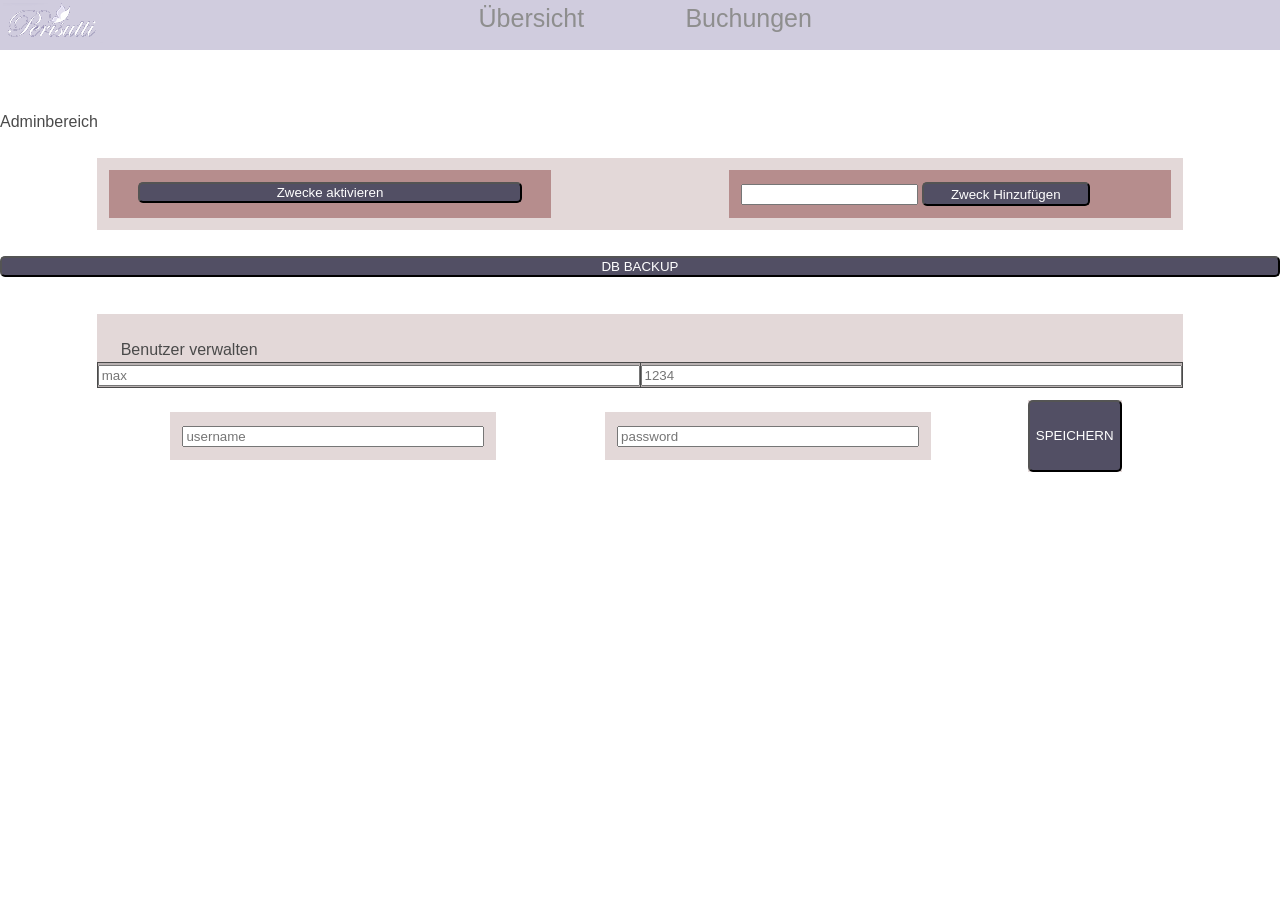
<file: src/main/webapp/pages/admin.html>
<!DOCTYPE html>
<html>
<head>
    <meta charset='utf-8'>
    <meta name='viewport' content='width-device-width, initial-scale-1'>
    <title>admin</title>
    <link rel='stylesheet' href='../css/bulma.css'>
    <link rel='stylesheet' href='../css/general.css'>
    <script src='../script/javascript.js'></script>
    <style>
        .dropdown {
            position: relative;
        }

        .dropdown-content {
            display: none;
            position: absolute;
            top: 100%;
            right: 0;
            z-index: 1;
        }

        .dropdown-content a {
            color: black;
            padding: 12px 16px;
            text-decoration: none;
            display: block;
        }

        .dropdown:hover .dropdown-content {
            display: block;
        }
    </style>
</head>
<body>
<!-- Header der Seite -->
<section class='hero'>
    <div class='columns is-variable is-3 is-centered generalHeader'>
        <div id='ubersichtHeader' class='column is-2 unselected-header' onclick=''>
            <a href='./overview.html'>
                Übersicht
            </a>
        </div>
        <div id='buchHeader' class='column is-2 unselected-header'>
            <p>
                Buchungen
            </p>
        </div>
    </div>
</section>
<div style='position: absolute; top:3px; left:3px;'>
    <img src='../resources/logo.png'>
</div>

<!-- Content der Seite -->
</br></br></br>
<section>
    <h1>Adminbereich</h1>
    </br></br>
    <div class="columns is-variable is-centered">
        <div class="column is-10 columns" style="background-color: rgb(227, 216, 216);">

            <div class="column is-5 " style="background-color: rgb(182, 141, 141);">
                <center>
                    <div class="dropdown">
                        <button class="dropdown-toggle generalButton" style="width: 30vw; height: 100%;">Zwecke aktivieren</button>
                        <div class="dropdown-content">
                            <label>
                                <input type="checkbox">
                                Eis essen
                            </label>
                            <label>
                                <input type="checkbox">
                                Option 2
                            </label>
                            <label>
                                <input type="checkbox">
                                Option 3
                            </label>
                            <!-- Add more options as needed -->
                        </div>
                    </div>
                </center>
            </div>
            <div class="column is-2"></div>
            <div class="column is-5" style="background-color: rgb(182, 141, 141);">
                <input id="newZweck" type="text"/>
                <button class="generalButton" style="width: 40%; height: 100%;" onclick="">
                    Zweck Hinzufügen
                </button>
            </div>
        </div>
    </div>
    </br>
    <button class="generalButton" style="width: 100%; height: 100%;" onclick="">
        DB BACKUP
    </button>
    </br></br></br>

    <div class="columns is-centered">
        <div class="column is-10" style="background-color: rgb(227, 216, 216);">
            <div class="column is-12">
                <h1>Benutzer verwalten</h1>
            </div>
            <div class="columns is-10 is-offset-1" style="background-color: rgb(185, 178, 178);">
                <table style="width: 100%;">
                    <tr><td><input type="text" placeholder="max" style="width: 100%;"/></td><td><input type="text" placeholder="1234" style="width: 100%;"/></td></tr>
                </table>
            </div>
        </div>
    </div>
    </br>
    <div class="columns is-centered">
        <div class="column is-3" style="background-color: rgb(227, 216, 216);">
            <input type="text" placeholder="username" style="width: 100%;"/>
        </div>
        <div class="column is-1"></div>

        <div class="column is-3" style="background-color: rgb(227, 216, 216);">
            <input type="text" placeholder="password" style="width: 100%;"/>
        </div>
        <div class="column is-1"></div>

        <div class="columns is-3" style="background-color: rgb(227, 216, 216);">
            <button class="generalButton" style="width: 100%; height: 100%;">SPEICHERN</button>
        </div>
    </div>
</section>
</body>
</html>
</file>
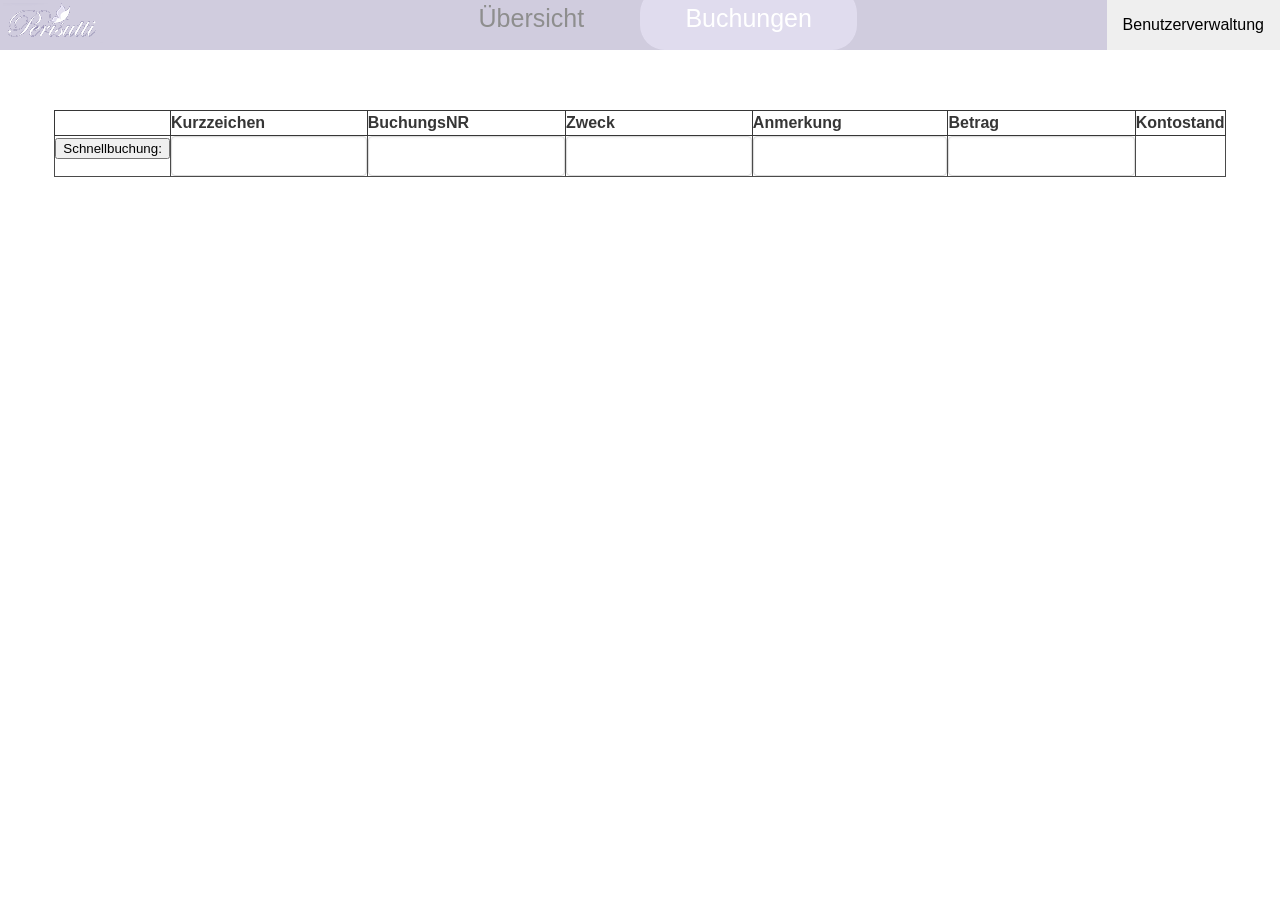
<file: src/main/webapp/pages/history.html>
<!DOCTYPE html>
<html>
<head>
    <meta charset='utf-8'>
    <meta name='viewport' content='width-device-width, initial-scale-1'>
    <title>Buchungen Gesmat</title>
    <link rel='stylesheet' href='../css/bulma.css'>
    <link rel='stylesheet' href='../css/general.css'>
    <script src='../script/javascript.js'></script>
    <style>
        .dropdown {
            position: absolute;
            top: 0;
            right: 0;
        }

        .dropdown-content {
            display: none;
            position: absolute;
            top: 100%;
            right: 0;
            z-index: 1;
        }

        .dropdown-content a {
            color: black;
            padding: 12px 16px;
            text-decoration: none;
            display: block;
        }

        .dropdown:hover .dropdown-content {
            display: block;
        }
    </style>
</head>
<body onload='loadHistory()'>
    <!-- Header der Seite -->
    <section class='hero'>
        <div class='columns is-variable is-3 is-centered generalHeader'>
            <div id='ubersichtHeader' class='column is-2 unselected-header' onclick=''>
                <a href='./overview.html'>
                    Übersicht
                </a>
            </div>
            <div id='buchHeader' class='column is-2 selected-header'>
                <p>
                    Buchungen
                </p>
            </div>
        </div>
    </section>
    <div style='position: absolute; top:3px; left:3px;'>
        <img src='../resources/logo.png'>
    </div>
    <!-- User Drop-Down -->
    <div class="dropdown">
        <button class="dropbtn">Benutzerverwaltung</button>
        <div class="dropdown-content">
            <a href="./admin.html">Admin-Bereich</a>
            <a href="./login.html">Abmelden</a>
        </div>
    </div>

    <!-- Content der Seite -->
    </br></br></br>
    <section>
        <div class='columns is-centered'>
            <div class='column is-11'>
                <table id='buchTabelle' style='width:100%'>
                    <tr><th></th><th>Kurzzeichen</th><th>BuchungsNR</th><th>Zweck</th><th>Anmerkung</th><th>Betrag</th><th>Kontostand</th></tr>
                    <tr><td><button onclick=''>Schnellbuchung:</button></td><td><input class='input' id='kz'></td><td><input class='input' id='buchungsNR'></td><td><input class='input' id='zweck'></td><td><input class='input' id='anmerkung'></td><td><input class='input' id='betrag'></td><td></td></tr>
                </table>
            </div>
        </div>
    </section>
</body>
</html>
</file>
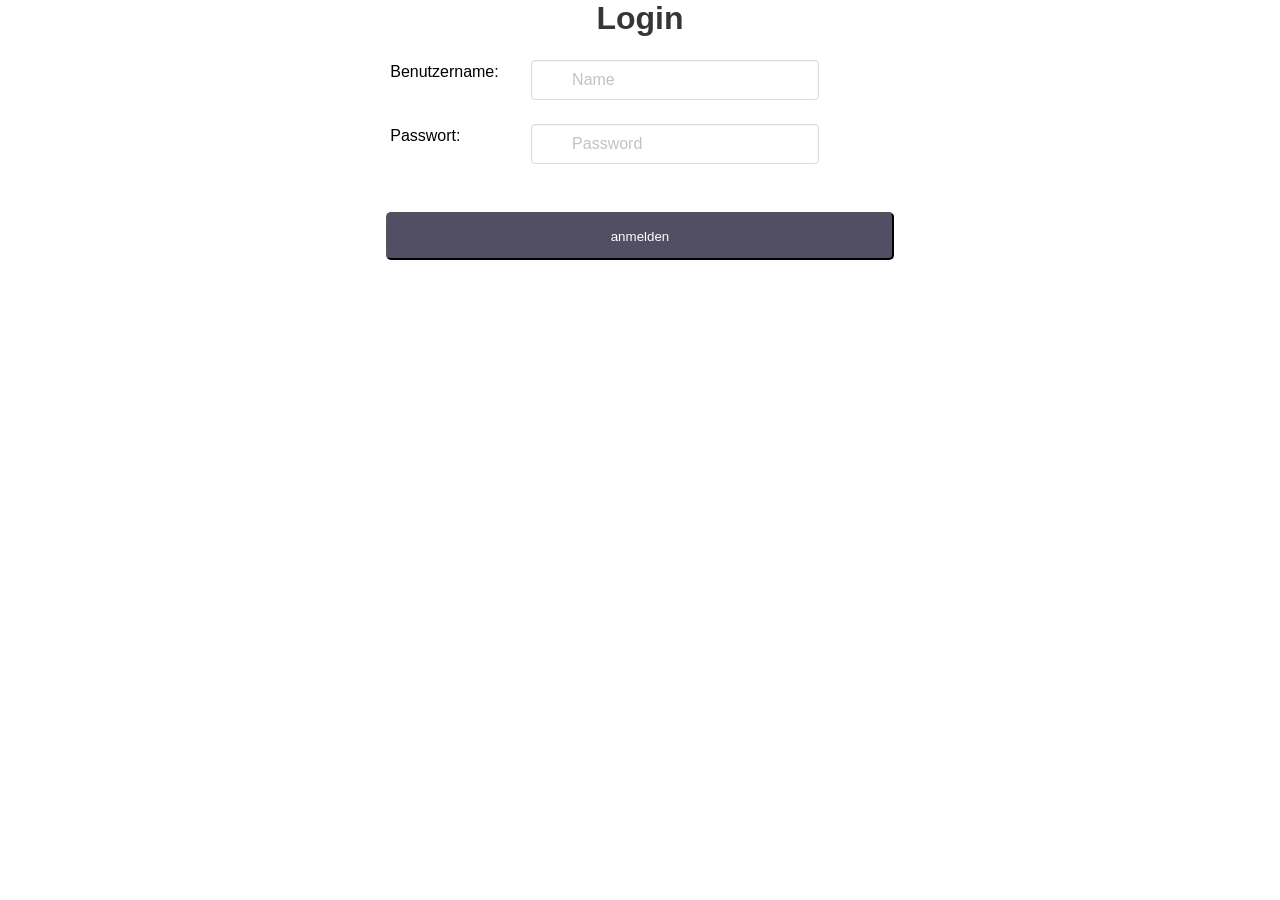
<file: src/main/webapp/pages/login.html>
<!DOCTYPE html>
<html>
<head>
    <meta charset='utf-8'>
    <meta name='viewport' content='width-device-width, initial-scale-1'>
    <title>Login</title>
    <link rel='stylesheet' href='../css/bulma.css'>
    <link rel='stylesheet' href='../css/general.css'>
    <script src='../script/javascript.js'></script>
</head>
<body>
    <section class='hero'>
        <div class='columns is-centered  is-multiline'>
            <div class='column is-8' style='text-align: center;'>
                <div class='title'>
                    Login
                </div>
            </div>
            <div class='column is-8 columns is-variable is-multiline'>
                <div class='column is-2'></div>
                <div class='column is-2 formText'>
                    <p>
                        Benutzername:
                    </p>
                </div>
                <div class='column is-5'>
                    <div class='field'>
                        <p class='control has-icons-left has-icons-right'>
                            <input class='input' type='email' placeholder='Name' id='name'>
                        </p>
                    </div>
                </div>
                <div class='column is-3'></div>
                <div class='column is-2'></div>
                <div class='column is-2 formText'>
                    <p>
                        Passwort:
                    </p>
                </div>
                <div class='column is-5'>
                    <div class='field'>
                        <p class='control has-icons-left'>
                            <input class='input' type='password' placeholder='Password' id='password'>
                        </p>
                    </div>
                </div>
                <div class='column is-3'></div>
            </div>

            <div class='column is-8' style='text-align: center;'>
                <button class='generalButton' style='width: 60%; height: 200%;margin: 0 auto;' onclick='login();'>
                    anmelden
                </button>
            </div>
        </div>
    </section>


</body>
</html>
</file>
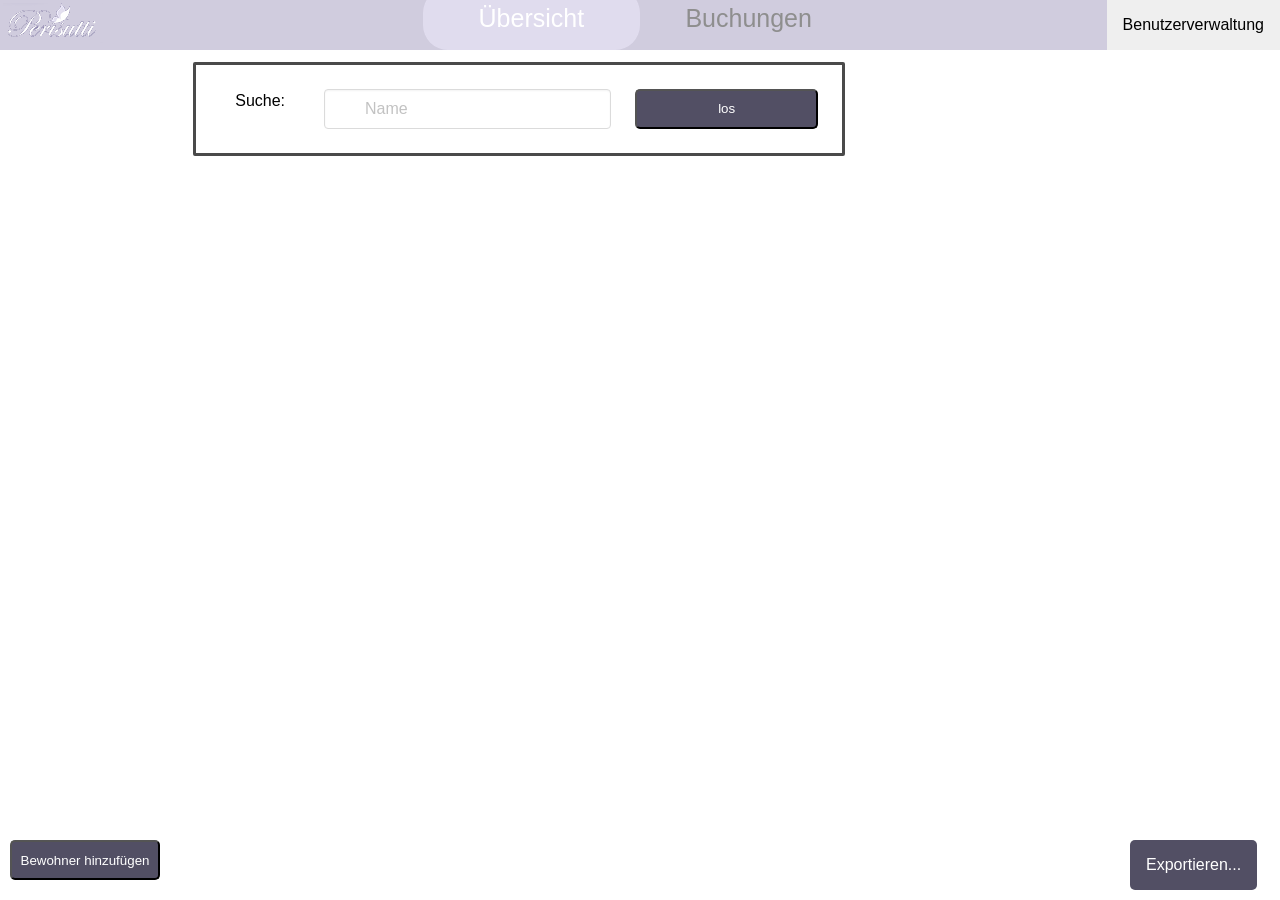
<file: src/main/webapp/pages/overview.html>
<!DOCTYPE html>
<html>
<head>
    <meta charset='utf-8'>
    <meta name='viewport' content='width-device-width, initial-scale-1'>
    <title>Übersicht</title>
    <link rel='stylesheet' href='../css/bulma.css'>
    <link rel='stylesheet' href='../css/general.css'>
    <script src='../script/javascript.js'></script>
    <style>
        .dropdown {
            position: absolute;
            top: 0;
            right: 0;
        }
        .dropdown-content {
            display: none;
            position: absolute;
            top: 100%;
            right: 0;
            z-index: 1;
        }

        .dropdown-content a {
            color: black;
            padding: 12px 16px;
            text-decoration: none;
            display: block;
        }

        .dropdown:hover .dropdown-content {
            display: block;
        }
    </style>
</head>
<body onload='loadOverview();'>
<!-- Header der Seite -->
<section class='hero'>
    <div class='columns is-variable is-3 is-centered generalHeader'>
        <div id='ubersichtHeader' class='column is-2 selected-header' onclick=''>
            <p>
                Übersicht
            </p>
        </div>
        <div id='buchHeader' class='column is-2 unselected-header'>
            <a href='./history.html'>
                Buchungen
            </a>
        </div>
    </div>
</section>
<div style='position: absolute; top:3px; left:3px;'>
    <img src='../resources/logo.png'>
</div>
<!-- User Drop-Down -->
<div class="dropdown">
    <button class="dropbtn">Benutzerverwaltung</button>
    <div class="dropdown-content">
        <a href="#">Admin-Bereich</a>
        <a href="#">Abmelden</a>
    </div>
    </div>
    <!-- User Drop-Down -->
    <div class="dropdown">
        <button class="dropbtn">Benutzerverwaltung</button>
        <div class="dropdown-content">
            <a href="./admin.html">Admin-Bereich</a>
            <a href="./login.html">Abmelden</a>
        </div>
    </div>

    <!-- Content der Seite -->
    <br><br>
    <section>
        <div class='columns'>
            <div class='column is-2'></div>
            <div class='column is-6 columns' style='border-style: solid; border-radius: 2px;'>
                <div class='column is-2 formText' style='text-align: center;'>
                    <p>
                        Suche:
                    </p>
                </div>
                <div class='column is-6'>
                    <div class='field'>
                        <p class='control has-icons-left has-icons-right'>
                            <input class='input' type='search' placeholder='Name' id='suchName'>
                        </p>
                    </div>
                </div>
                <div class='column is-4'>
                    <button class='generalButton' style='width:100%; height: 100%' onclick='suchUebersicht'>
                        los
                    </button>
                </div>
            </div>
        </div>
    </section>
    <br /><br /><br />
    <section>
        <div class='columns'>
            <div class='column is-1'></div>
            <div class='column is-10'>
                <table id='uebersichtTabelle' style='width:100%'>
                </table>
            </div>
        </div>
    </section>
    <button class='generalButton' style='position: fixed; bottom: 20px; left: 10px; width: 150px; height: 40px;' onclick='addVillager();'>
        Bewohner hinzufügen
    </button>
    <!-- Export Drop-Up -->
    <div class='dropup' style='position: fixed; bottom:20px; right:0; width:150px; height:40px;'>
        <button class='generalButton dropbtn'>Exportieren...</button>
        <div class='dropup-content'>
            <a onclick=''>Saldenliste</a>
            <a onclick=''>Buchungsjournal</a>
            <a onclick=''>Depotauskünfte</a>
            <a onclick=''>Depotauskünfte negativ</a>
        </div>
    </div>
</body>
</html>
</file>
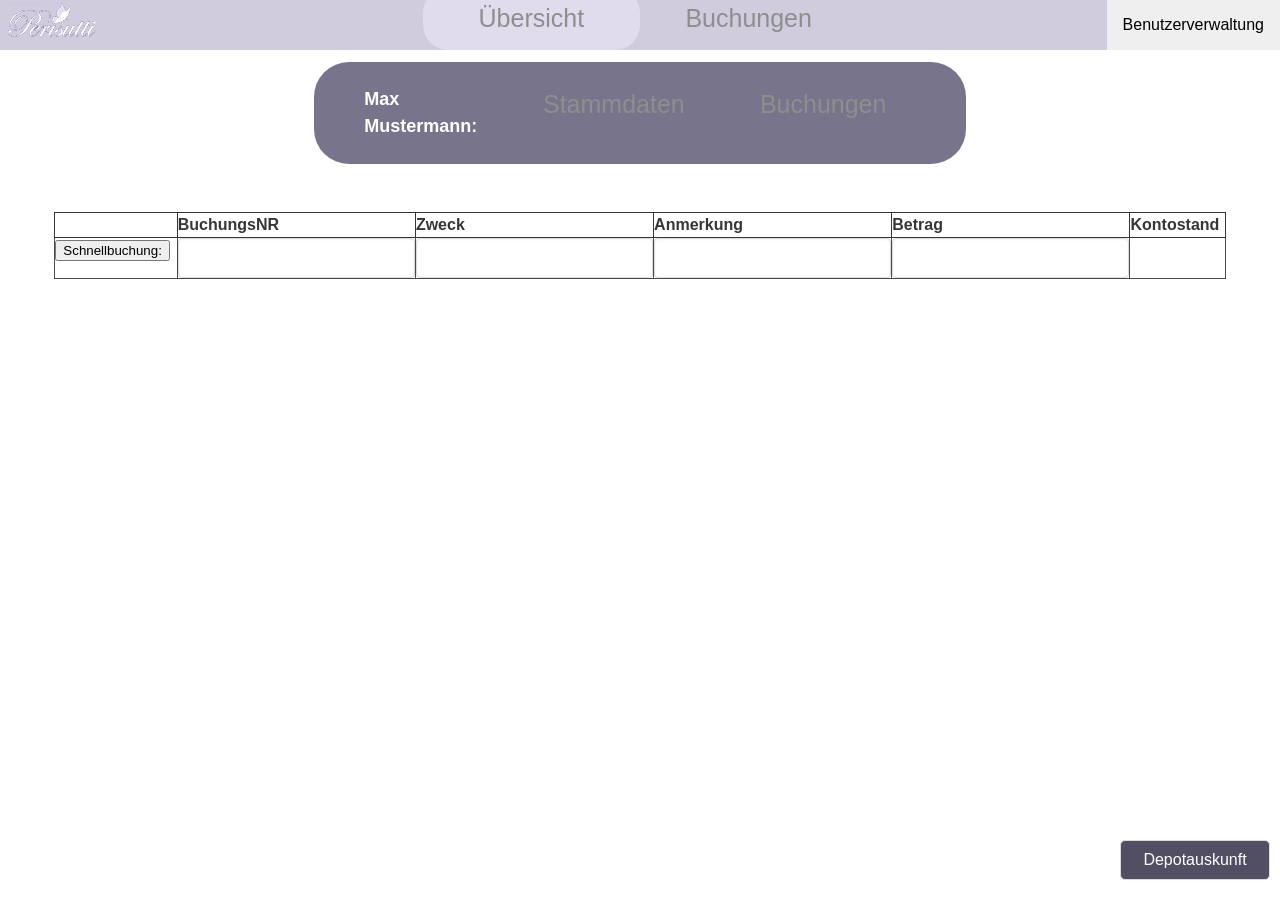
<file: src/main/webapp/pages/villager_history.html>
<!DOCTYPE html>
<html>
<head>
    <meta charset='utf-8'>
    <meta name='viewport' content='width-device-width, initial-scale-1'>
    <title>Buchungen</title>
    <link rel='stylesheet' href='../css/bulma.css'>
    <link rel='stylesheet' href='../css/general.css'>
    <script src='../script/javascript.js'></script>
    <style>
        .dropdown {
            position: absolute;
            top: 0;
            right: 0;
        }

        .dropdown-content {
            display: none;
            position: absolute;
            top: 100%;
            right: 0;
            z-index: 1;
        }

        .dropdown-content a {
            color: black;
            padding: 12px 16px;
            text-decoration: none;
            display: block;
        }

        .dropdown:hover .dropdown-content {
            display: block;
        }
    </style>
</head>
<body onload="changeLinkSoIsCorrect(); loadTrunkDataVillager(); loadVillagerHistory();">
<!-- Header der Seite -->
<section class='hero'>
    <div class='columns is-variable is-3 is-centered generalHeader' id='div-alle-daten'>
        <div id='ubersichtHeader' class='column is-2 selected-header' onclick=''>
            <a href='./overview.html'>
                Übersicht
            </a>
        </div>
        <div id='buchHeader' class='column is-2 unselected-header'>
            <a href='./history.html'>
                Buchungen
            </a>
        </div>
    </div>
</section>
<div style='position: absolute; top:3px; left:3px;'>
    <img src='../resources/logo.png'>
</div>
<!-- User Drop-Down -->
<div class="dropdown">
    <button class="dropbtn">Benutzerverwaltung</button>
    <div class="dropdown-content">
        <a href="#">Admin-Bereich</a>
        <a href="#">Abmelden</a>
    </div>
    </div>
    <!-- User Drop-Down -->
    <div class="dropdown">
        <button class="dropbtn">Benutzerverwaltung</button>
        <div class="dropdown-content">
            <a href="./admin.html">Admin-Bereich</a>
            <a href="./login.html">Abmelden</a>
        </div>
    </div>

    <!-- Content der Seite -->
    <br /><br />
    <!-- Stammdaten Header -->
    <section class='hero'>
        <div class='columns is-centered'>
            <div class='column is-6 columns is-centered indiHeader'>
                <div id='indiHeaderName' class='column is-3'>
                    <strong style='align-self: center; font-size: large; color:white;' id="strong-name-b"> Max Mustermann: </strong>
                </div>
                <div id='indiStammHeader' class='column is-4 unselected-header'>
                    <a id='v-stamm-leitung' href='./villager_trunkdata.html'>Stammdaten</a>
                </div>
                <div id='indiBuchHeader' class='column is-4 unselected-header' onclick='buchen()'>
                    <a id="v-history-leitung" href='./villager_history.html'>Buchungen</a>
                </div>
            </div>
        </div>
    </section>
    <!-- Buchungen -->
    <br /><br /><br />
    <section>
        <div class='columns is-centered'>
            <div class='column is-11'>
                <table id='buchTabelle' style='width:100%'>
                    <tr><th></th><th>BuchungsNR</th><th>Zweck</th><th>Anmerkung</th><th>Betrag</th><th>Kontostand</th></tr>
                    <tr><td><button onclick=''>Schnellbuchung:</button></td><td><input class='input' id='buchungsNR'></td><td><input class='input' id='zweck'></td><td><input class='input' id='anmerkung'></td><td><input class='input' id='betrag'></td><td></td></tr>
                </table>
            </div>
        </div>
    </section>
    <!-- Export Drop-Up -->
    <div class='button generalButton' style='position: fixed; bottom:20px; right:10px; width:150px; height:40px;'>Depotauskunft</div>
</body>
</html>
</file>
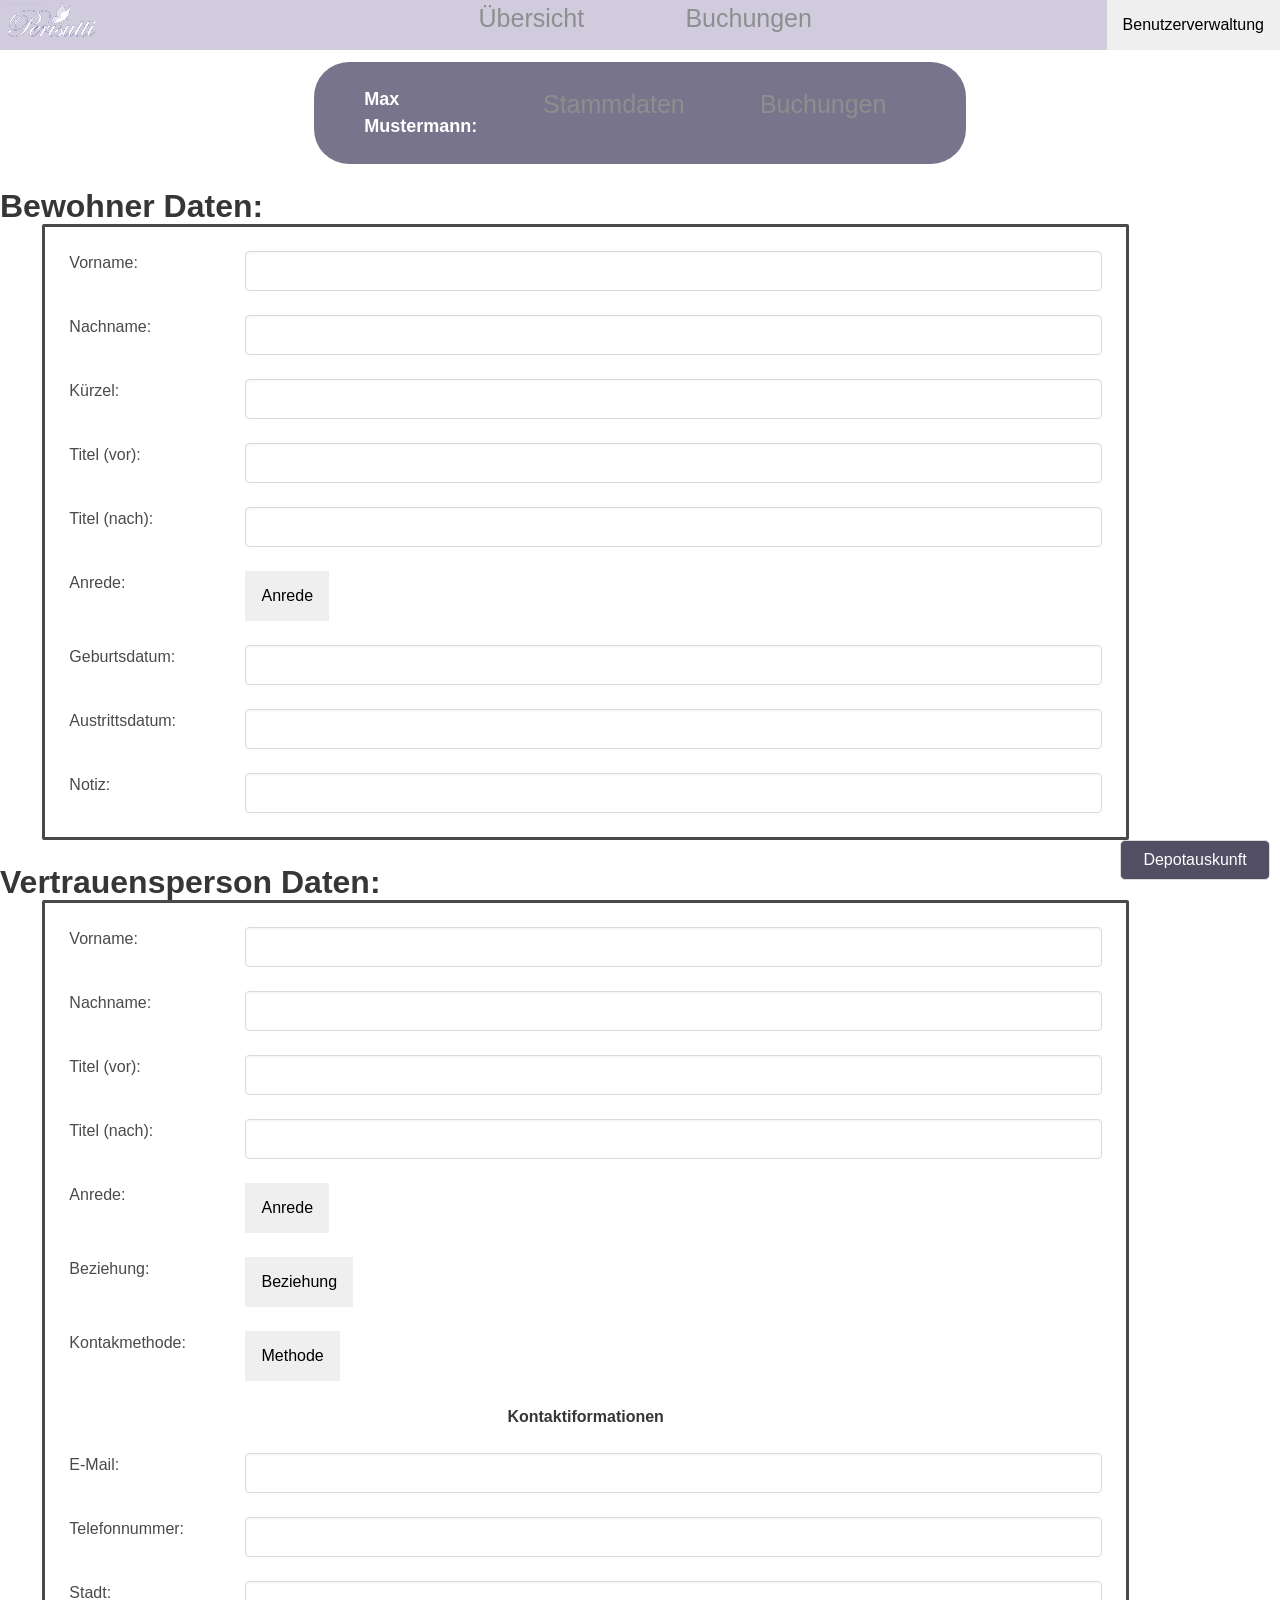
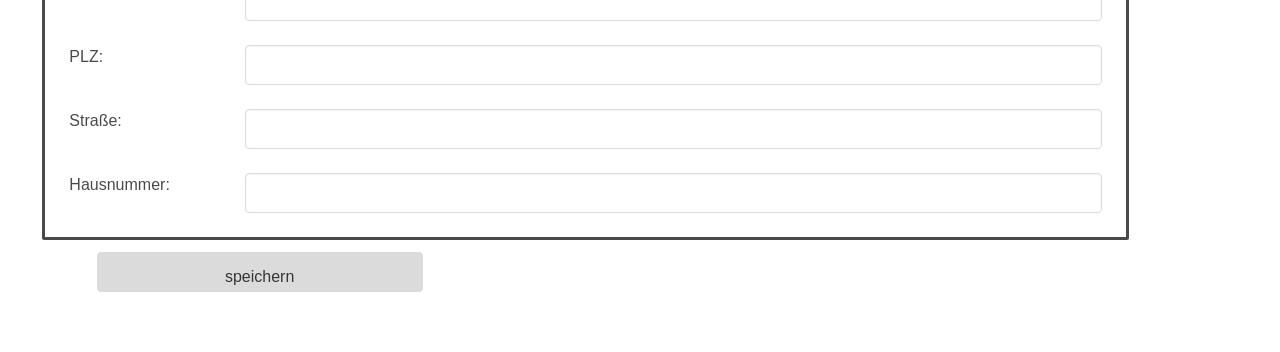
<file: src/main/webapp/pages/villager_trunkdata.html>
<!DOCTYPE html>
<html>
<head>
    <meta charset='utf-8'>
    <meta name='viewport' content='width-device-width, initial-scale-1'>
    <title>Stammdaten</title>
    <link rel='stylesheet' href='../css/bulma.css'>
    <link rel='stylesheet' href='../css/general.css'>
    <script src='../script/javascript.js'></script>
    <style>
        .dropdown {
            position: absolute;
            top: 0;
            right: 0;
        }

        .dropdown-content {
            background-color: white;
            display: none;
            position: absolute;
            top: 100%;
            right: 0;
            z-index: 1;
        }

        .dropdown-content a {
            background-color: white;
            color: black;
            padding: 12px 16px;
            text-decoration: none;
            display: block;
        }
        .dropdown:hover .dropdown-content {
            display: block;
        }

        .dropdown-anrede {
            position: relative;
            display: inline-block;
        }

        .dropdown-content-anrede {
            display: none;
            position: absolute;
            z-index: 1;
        }

        .dropdown-content-anrede a {
            background-color: white;
            color: black;
            padding: 12px 16px;
            text-decoration: none;
            display: block;
        }

        .dropdown-anrede:hover .dropdown-content-anrede {
            display: block;
        }
    </style>
</head>
<body onload='changeLinkSoIsCorrect(); loadAllSalutations(); loadAllRelations(); loadTrunkDataVillager(); loadTrunkDataTrusted(); loadAllTransitionMethods();'>
    <!-- Header der Seite -->
    <section class='hero'>
        <div class='columns is-variable is-3 is-centered generalHeader'>
            <div id='ubersichtHeader' class='column is-2 unselected-header' onclick=''>
                <a href='./overview.html'>
                    Übersicht
                </a>
            </div>
            <div id='buchHeader' class='column is-2 unselected-header'>
                <a href='./history.html'>
                    Buchungen
                </a>
            </div>
        </div>
    </section>
    <div style='position: absolute; top:3px; left:3px;'>
        <img src='../resources/logo.png'>
    </div>
    <!-- User Drop-Down -->
    <div class="dropdown">
        <button class="dropbtn">Benutzerverwaltung</button>
        <div class="dropdown-content">
            <a href="./admin.html">Admin-Bereich</a>
            <a href="./login.html">Abmelden</a>
        </div>
    </div>

    <!-- Content der Seite -->
    <br /><br />
    <!-- Stammdaten Header -->
    <section class='hero'>
        <div class='columns is-centered'>
            <div class='column is-6 columns is-centered indiHeader'>
                <div id='indiHeaderName' class='column is-3'>
                    <strong style='align-self: center; font-size: large; color:white;' id="strong-name-b"> Max Mustermann: </strong>
                </div>
                <div id='indiStammHeader' class='column is-4 unselected-header'>
                    <a id='v-stamm-leitung' href='./villager_trunkdata.html'>Stammdaten</a>
                </div>
                <div id='indiBuchHeader' class='column is-4 unselected-header' onclick='buchen()'>
                    <a id="v-history-leitung" href='./villager_history.html'>Buchungen</a>
                </div>
            </div>
        </div>
    </section>
    <!-- Daten-Eingaben -->
    <br /><br />
    <section>
        <div class='title' id='div-alle-daten'>Bewohner Daten:</div>
        <div class='columns is-centered' id='daten-trust-person'>
            <div class='column is-10 columns is-multiline' style='border-style: solid; border-radius: 2px;'>
                <div class='column is-2'>Vorname:</div>
                <div class='column is-10'>
                    <input class='input' id='B-firstname'>
                </div>
                <div class='column is-2'>Nachname:</div>
                <div class='column is-10'>
                    <input class='input' id='B-lastname'>
                </div>
                <div class='column is-2'>Kürzel:</div>
                <div class='column is-10'>
                    <input class='input' id='B-shortsign'>
                </div>
                <div class='column is-2'>Titel (vor):</div>
                <div class='column is-10'>
                    <input class='input' id='B-titlepre'>
                </div>
                <div class='column is-2'>Titel (nach):</div>
                <div class='column is-10'>
                    <input class='input' id='B-titlesuf'>
                </div>
                <div class='column is-2'>Anrede:</div>
                <div class='column is-10'>
                    <div class="dropdown-anrede">
                        <button class="dropbtn" id="B-anrede-button">Anrede</button>
                        <div class="dropdown-content-anrede" id='B-dropdown-anrede'>
                            <a onclick="b_selectSalutation('Herr')">Herr</a>
                            <a onclick="b_selectSalutation('Frau')">Frau</a>
                            <!-- more options here-->
                        </div>
                    </div>
                </div>
                <div class='column is-2'>Geburtsdatum:</div>
                <div class='column is-10'>
                    <input class='input' id='B-dateofbirth'>
                </div>

                <div class='column is-2'>Austrittsdatum:</div>
                <div class='column is-10'>
                    <input class='input' id='B-dateofexit'>
                </div>
                <div class='column is-2'>Notiz:</div>
                <div class='column is-10'>
                    <input class='input' id='B-note'>
                </div>
            </div>
            <div class='column is-1'></div>
        </div>
        <div class='title'>Vertrauensperson Daten:</div>
        <div class='columns is-centered'>
            <div class='column is-10 columns is-multiline' style='border-style: solid; border-radius: 2px;'>
                <div class='column is-2'>Vorname:</div>
                <div class='column is-10'>
                    <input class='input' id='V-firstname'>
                </div>
                <div class='column is-2'>Nachname:</div>
                <div class='column is-10'>
                    <input class='input' id='V-lastname'>
                </div>
                <div class='column is-2'>Titel (vor):</div>
                <div class='column is-10'>
                    <input class='input' id='V-titlepre'>
                </div>
                <div class='column is-2'>Titel (nach):</div>
                <div class='column is-10'>
                    <input class='input' id='V-titlesuf'>
                </div>
                <div class='column is-2'>Anrede:</div>
                <div class='column is-10'>
                    <div class="dropdown-anrede">
                        <button class="dropbtn" id="V-anrede-button">Anrede</button>
                        <div class="dropdown-content-anrede" id='V-dropdown-anrede'>
                            <a href="#" onclick="v_selectSalutation('Herr')">Herr</a>
                            <a href="#" onclick="v_selectSalutation('Frau')">Frau</a>
                            <!--more options here-->
                        </div>
                    </div>
                </div>
                <div class='column is-2'>Beziehung:</div>
                <div class='column is-10'>
                    <div class="dropdown-anrede">
                        <button class="dropbtn" id="V-relation-button">Beziehung</button>
                        <div class="dropdown-content-anrede" id='V-dropdown-relation'>
                            <a href="#" onclick="v_selectRelation('Sohn')">Sohn</a>
                            <a href="#" onclick="v_selectRelation('Tochter')">Tochter</a>
                            <!--more options here-->
                        </div>
                    </div>
                </div>

                <div class='column is-2'>Kontakmethode:</div>
                <div class='column is-10'>
                    <div class="dropdown-anrede">
                        <button class="dropbtn" id="V-method-button">Methode</button>
                        <div class="dropdown-content-anrede" id='V-dropdown-method'>
                            <!--more options here-->
                        </div>
                    </div>
                </div>

                <div class='column is-12'>
                    <strong><center>Kontaktiformationen</center></strong>
                </div>
                <div class='column is-2'>E-Mail:</div>
                <div class='column is-10'>
                    <input class='input' id='V-email'>
                </div>
                <div class='column is-2'>Telefonnummer:</div>
                <div class='column is-10'>
                    <input class='input' id='V-telephone'>
                </div>
                <div class='column is-2'>Stadt:</div>
                <div class='column is-10'>
                    <input class='input' id='V-town'>
                </div>
                <div class='column is-2'>PLZ:</div>
                <div class='column is-10'>
                    <input class='input' id='V-zipcode'>
                </div>
                <div class='column is-2'>Straße:</div>
                <div class='column is-10'>
                    <input class='input' id='V-street'>
                </div>
                <div class='column is-2'>Hausnummer:</div>
                <div class='column is-10'>
                    <input class='input' id='V-housenr'>
                </div>
            </div>
            <div class='column is-1'></div>
        </div>
        <div class='columns'>
            <div class='column is-1'></div>
            <div class='column is-3 button has-background-grey-lighter' onclick='saveTrunkData();'>speichern</div>
        </div>
    </section>
    <!-- Export Drop-Up -->
    <div class='button generalButton' style='position: fixed; bottom:20px; right:10px; width:150px; height:40px;'>Depotauskunft</div>
    </br>
    </br>
    </br>
</body>
</html>
</file>
<file: src/main/webapp/css/general.css>
.unselected-header {
    color: #8e8e8e;
}
.selected-header, .unselected-header:hover {
    background-color: rgba(241,237,255,0.5);
    color: #ffffff;
    border-radius: 25px;
}    
.unselected-header, .selected-header, .unavailable{
    text-align: center;
    font-size: 25px;
}

.formText {
    color: black;
}
.generalButton {
    border-radius: 5px;
    color: white;
    background-color: #524f64;
}
table, th, td {
    border: 1px solid;
}

.dropbtn {
    padding: 16px;
    font-size: 16px;
    border: none;
}

.dropup {
    position: relative;
    display: inline-block;
}

.dropup-content {
    display: none;
    position: absolute;
    background-color: #f1f1f1;
    min-width: 160px;
    bottom: 40px;
    z-index: 1;
}

.dropup-content a {
    color: black;
    padding: 12px 16px;
    text-decoration: none;
    display: block;
}

.dropup-content a:hover {background-color: #ccc}

.dropup:hover .dropup-content {
    display: block;
}

.dropup:hover .dropbtn {
    border-radius: 10px;
}
.generalHeader {
    background-color: rgba(152,144,184,0.46);
}
.indiHeader {
    background-color: #77748c;
    color: black;
    border-radius: 35px;
}

a, a:hover, a::after {
    color: #8e8e8e;
}
</file>
